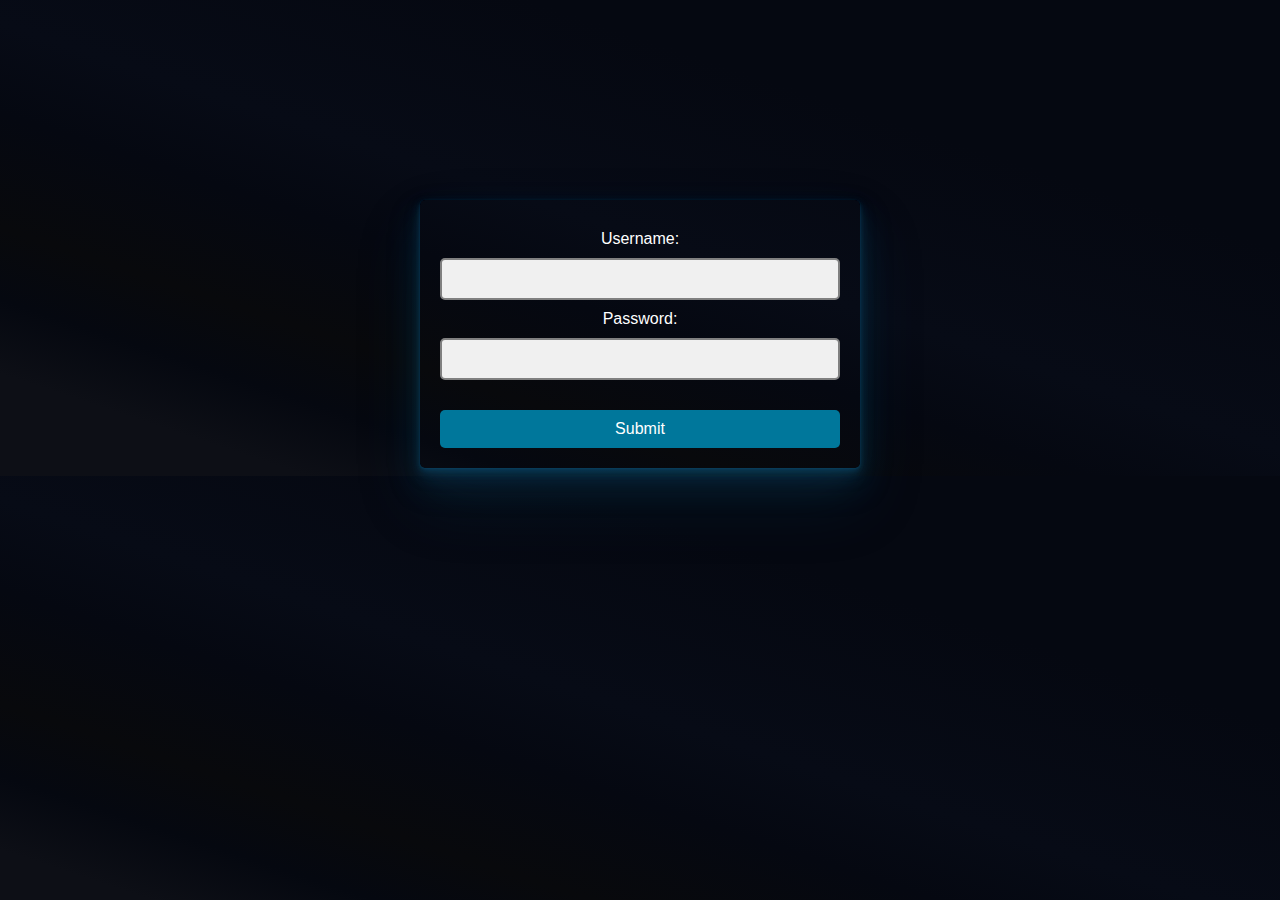
<file: ms_test/index.html>
<!DOCTYPE html>
    <html lang="en">
        <head>
            <title>Foreshadow Login</title>
            <link rel="stylesheet" type="text/css" href="src/styles.css">
            <script src="app.js"></script>
          </head>
        
        <body>
            <form id="login-form">
                <label for="username">Username:</label>
                <input type="text" id="username" name="username">
                <label for="password">Password:</label>
                <input type="password" id="password" name="password">
                <input type="button" value="Submit" id="submit-button">
            </form>
            <script type="text/javascript" src="app.js"></script>
        </body>
    </html>
</file>
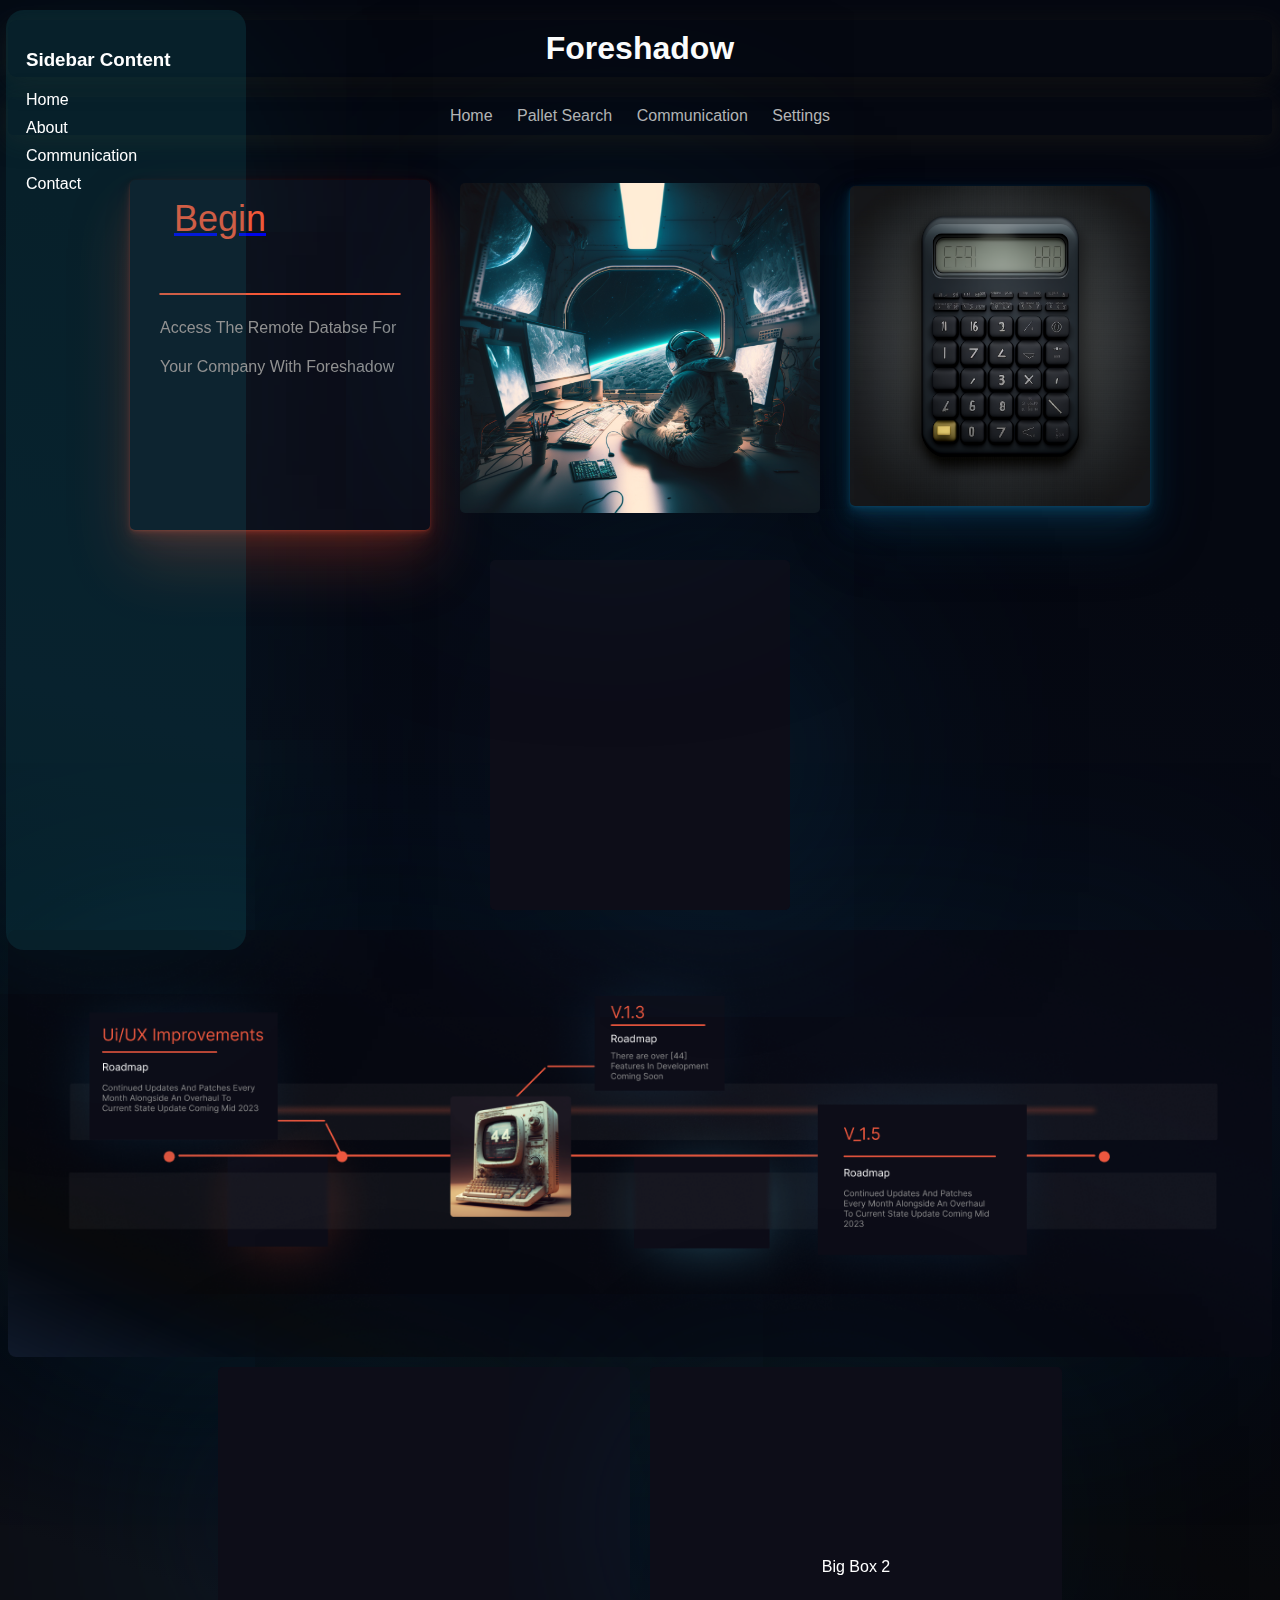
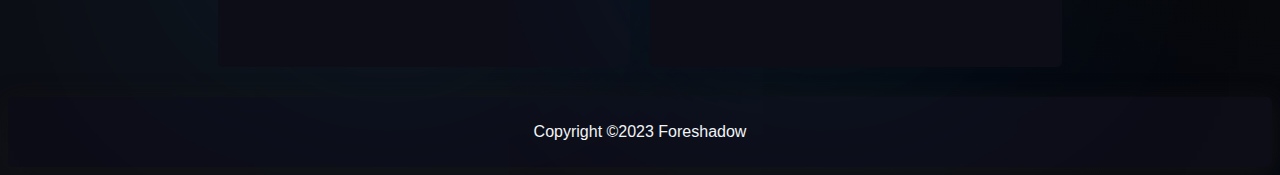
<file: ms_test/main.html>
<!DOCTYPE html>
<html>
<head>
  <title>Foreshadow</title>
  <link rel="stylesheet" type="text/css" href="src/styles.css">
  <script src="app.js"></script>

</head>
<body>
    
  <header>
    <h1>Foreshadow</h1>
  </header>
  <nav>
    <ul>
      <li><a href="main.html">Home</a></li>
      <li><a href="pallet.items.html">Pallet Search</a></li>
      <li><a href="#">Communication</a></li>
      <li><a href="#">Settings</a></li>
    </ul>
  </nav>
  <div class="sidebar">
		<h3>Sidebar Content</h3>
		<ul>
			<li><a href="#">Home</a></li>
			<li><a href="#">About</a></li>
			<li><a href="#">Communication</a></li>
			<li><a href="#">Contact</a></li>
    </ul>
    </div>
  
  <div class="container">
    <div class="boxes">
      <a class="pallet_button" href="pallet.items.html"><div class="box1" href="pallet.items.html">
          <p class="begin-text">Begin</p>
          <hr />
          <p class="access-text">Access The Remote Databse For<br> Your Company With Foreshadow</p>
         <!-- <a class="pallet_button" href="pallet.items.html">Go To Pallet</a>-->
        </div>
      </a>
        <img src="midjourny-3.png" class="box2" alt="image description">
        <a href="calc.html"><img src="calc2.png" class="box3" href="#" alt="calculator"></a>
        <div class="box4"></div>
            
        </div>
    </div>


    <div class="big-boxes">
      <img src="foreshadowRoadmap.png" class="foreshadowRoadmap">
        <div class="big-box1">
        </div>
        <div class="big-box2">Big Box 2</div>
    </div>
</div>
  <footer>
    <p>Copyright ©2023 Foreshadow</p>
  </footer>
</body>
</html>
</file>
<file: ms_test/src/styles.css>
body {
    font-family: Arial, sans-serif;
    background: linear-gradient(198.39deg, #050811 27.7%, #070B16 49.81%, #050811 59.7%, #08090C 72.39%, #050810 80.42%, #0D0F16 88.66%);   
     color: #fff;
  }

  header {
    background-color:  linear-gradient(198.39deg, #0C1637 27.7%, #0E1A3F 49.81%, #132357 72.39%, #152A6C 88.66%);
    padding: 10px;
    border-radius: 1ch;
    margin-top: 20px;
    box-shadow: 0px 5px 25px rgb(20, 20, 20);
  }
  
  header h1 {
    margin: 0;
    text-align: center;
  }
  
  nav {
    background-color: linear-gradient(198.39deg, #0C1637 27.7%, #0E1A3F 49.81%, #132357 72.39%, #152A6C 88.66%);
    padding: 10px;
    margin-top: 20px;
    margin-bottom: 20px;
    border-radius: 5px;
    box-shadow: 0px 5px 25px rgb(20, 20, 20);
  }
  
  nav ul {
    list-style: none;
    margin: 0;
    padding: 0;
    text-align: center;
  }
  
  nav li {
    display: inline-block;
    margin: 0 10px;
  }
  
  nav a {
    color: rgb(185, 185, 185);
    text-decoration: none;
  }
  
  nav a:hover {
    color: rgba(97, 97, 97, 0.63);
  }
  
 
  
  footer {
    background: #0D0D18;
    padding: 10px;
    text-align: center;
    border-radius: 5px;
    box-shadow: 0px 5px 25px rgb(20, 20, 20);
  }


  /* SECTION FOR SIDEBAR (UPDATE 1.0) REFRENCE_001 */
 
  .sidebar {
    height: 900px;
    width: 200px;
    background-color: #0f839333;
    box-shadow: -22px 22px 250px -66px rgba(15, 131, 147, 0.53);
    color: #fff;
    position: fixed;
    top: 0;
    left: 0;
    padding: 20px;
    transition: all 0.5s ease-in-out;
    border-radius: 2ch;
    margin-top: 10px;
    margin-left: 6px;
  }
  
  .sidebar h3 {
    margin-bottom: 20px;
  }
  
  .sidebar ul {
    list-style: none;
    margin: 0;
    padding: 0;
  }
  
  .sidebar ul li {
    margin-bottom: 10px;
  }
  
  .sidebar ul li a {
    color: #fff;
    text-decoration: none;
  }

  .sidebar ul li a:hover {
    background-color: #004357;
    border-radius: 3px;
    padding: 10px;
    transition: 0.5s;
  }
  
  .content {
    margin-top: 60px;
    margin-left: 250px;
    padding: 20px;
    background-color: #fff;
    height: 100%;
    transition: all 0.3s ease-in-out;
  }
  
  @media (max-width: 992px) {
    .sidebar {
      left: -250px;
    }
    
    .content {
      margin-left: 0;
    }
    
    .toggle-btn {
      display: block;
      background-color: #333;
      color: #fff;
      padding: 10px;
      position: absolute;
      top: 20px;
      right: 20px;
      cursor: pointer;
    }
    
    .toggle-btn:hover {
      background-color: #fff;
      color: #333;
    }
  }
.container {
    width: 100%;
    text-align: center;
}

.boxes {
    display: flex;
    justify-content: center;
    align-items: center;
    flex-wrap: wrap;
    gap: 10px;
}

.box1 {
  width: 300px;
    height: 350px;
    margin: 10px;
    text-align: center;
    border-radius: 5px;
    line-height: 200px;
    box-shadow: 0 1px  2px rgba(255, 86, 52, 0.178), 
                0 2px  4px rgba(255, 86, 52, 0.164), 
                0 4px  8px rgba(255, 86, 52, 0.116), 
                0 8px  16px rgba(255, 86, 52, 0.096),
                0 16px  32px rgba(255, 86, 52, 0.075), 
                0 32px  64px rgba(255, 86, 52, 0.22);
    background: #0D0D18;
    cursor: pointer;
    z-index: 4;
}

.box2 {
  width: 360px;
  height: 330px;
  margin: 10px;
  text-align: center;
  line-height: 200px;
  box-shadow: -34px 7px 250px -40px rgba(12, 72, 105, 0.4);
  border-radius: 5px;
  background:#0D0D18;
  cursor: pointer;
  z-index: 3;

}

.box3 {
  width: 300px;
  height: 320px;
  margin: 10px;
  text-align: center;
  line-height: 200px;
  box-shadow: 0 1px  2px rgba(12, 72, 105, 0.4), 
                0 2px  4px rgba(12, 72, 105, 0.329), 
                0 4px  8px rgba(12, 72, 105, 0.4), 
                0 8px  16px rgba(12, 72, 105, 0.295),
                0 16px  32px rgba(12, 72, 105, 0.301), 
                0 32px  64px rgba(12, 72, 105, 0.205);
  border-radius: 5px;
  background:#0D0D18;
  cursor: pointer;
  z-index: 2;
}

.box4 {
  width: 300px;
  height: 350px;
  margin: 10px;
  text-align: center;
  line-height: 200px;
  box-shadow: 78px 25px 250px -40px rgba(12, 72, 105, 0.4);
  border-radius: 5px;
  background:#0D0D18;
  cursor: pointer;
  z-index: 1;

}

.big-boxes {
    display: flex;
    justify-content: center;
    align-items: center;
    flex-wrap: wrap;
    margin-top: 10px;
    margin-bottom: 20px;
    
}

.foreshadowRoadmap {
  max-width: 100%;
  height: auto;
  box-shadow: -34px 7px 250px -40px rgba(12, 72, 105, 0.4);
  border-radius: 8px;
}

.big-box1 {
    width: 32.6%;
    height: 300px;
    background:#0D0D18;
    margin: 10px;
    text-align: center;
    line-height: 400px;
    border-radius: 5px;
    box-shadow: -34px 7px 250px -40px rgba(12, 72, 105, 0.4);
    z-index: 5;
}

.big-box2 {
  width: 32.6%;
  height: 300px;
  background:#0D0D18;
  margin: 10px;
  text-align: center;
  line-height: 400px;
  border-radius: 5px;
  box-shadow: -34px 7px 250px -40px rgba(12, 72, 105, 0.4);
  z-index: 5;
}

/* Responsive Design */
@media (max-width: 1024px) {
    .box {
        width: 50%;
    }
}

@media (max-width: 768px) {
    .box {
        width: 100%;
    }
    .big-box {
        width: 100%;
    }
}

form {
  width: 100%;
  max-width: 400px;
  margin: 0 auto;
  padding: 20px;
  text-align: center;
  border-radius: 5px;
  margin-top: 200px;
  box-shadow: 0 1px  2px rgba(12, 72, 105, 0.4), 
                0 2px  4px rgba(12, 72, 105, 0.329), 
                0 4px  8px rgba(12, 72, 105, 0.4), 
                0 8px  16px rgba(12, 72, 105, 0.295),
                0 16px  32px rgba(12, 72, 105, 0.301), 
                0 32px  64px rgba(12, 72, 105, 0.205);
  cursor: pointer;
  z-index: 2;
}

label, input[type="text"], input[type="password"] {
  display: block;
  width: 100%;
  margin: 10px 0;
  font-size: 16px;
}

input[type="button"] {
  width: 100%;
  padding: 10px;
  font-size: 16px;
  background-color: #00779b;
  color: white;
  border-radius: 5px;
  border: none;
  cursor: pointer;
  margin-top: 20px;
  transition: all 0.7s ease
}

input[type="button"]:hover {
  background-color: #004357;
}


@media (max-width: 600px) {
  form {
    padding: 10px;
  }

  label, input[type="text"], input[type="password"] {
    font-size: 14px;
  }
}

.begin-text{
  font-family: Arial, Helvetica, sans-serif;
font-style: normal;
font-weight: 400;
font-size: 36px;
line-height: 77px;
color: #FF5634;
margin-right: 120px;
margin-top: 25px;
}

hr {
  border: 1px solid #FF5634;
  border-radius: 3px;
  width: 80%;
}

.access-text {
  font-family: Arial, Helvetica, sans-serif;
font-style: normal;
font-weight: 400;
font-size: 16px;
line-height: 39px;
color: #919191;
margin-right: 120px;
position: absolute;
padding: 30px;
text-align: left;
margin-top: -25px;
}

input[type="text"] {
  padding: 10px;
  border: 2px solid gray;
  border-radius: 5px;
  font-size: 16px;
  width: 100%;
  box-sizing: border-box;
  background-color: #F0F0F0;
}

input[type="password"] {
  padding: 10px;
  border: 2px solid gray;
  border-radius: 5px;
  font-size: 16px;
  width: 100%;
  box-sizing: border-box;
  background-color: #F0F0F0;
}



/*.pallet_button {
  background-color: #4a36fa;
  color: white;
  box-shadow: 5px 5px 25px rgb(20, 20, 20);
  border: none;
  text-decoration: none;
  border-radius: 5px;
  padding: 10px 40px;
  font-size: 18px;
  cursor: pointer;
  transition: all 0.3s ease;
  position: relative;
}

.pallet_button:hover {
  background-color: #1900ff;
  color: rgb(255, 255, 255);
} */

/* COLOR SCHEME FOR BACKGROUND (BLUE, PINK, BLACK)*/
</file>
